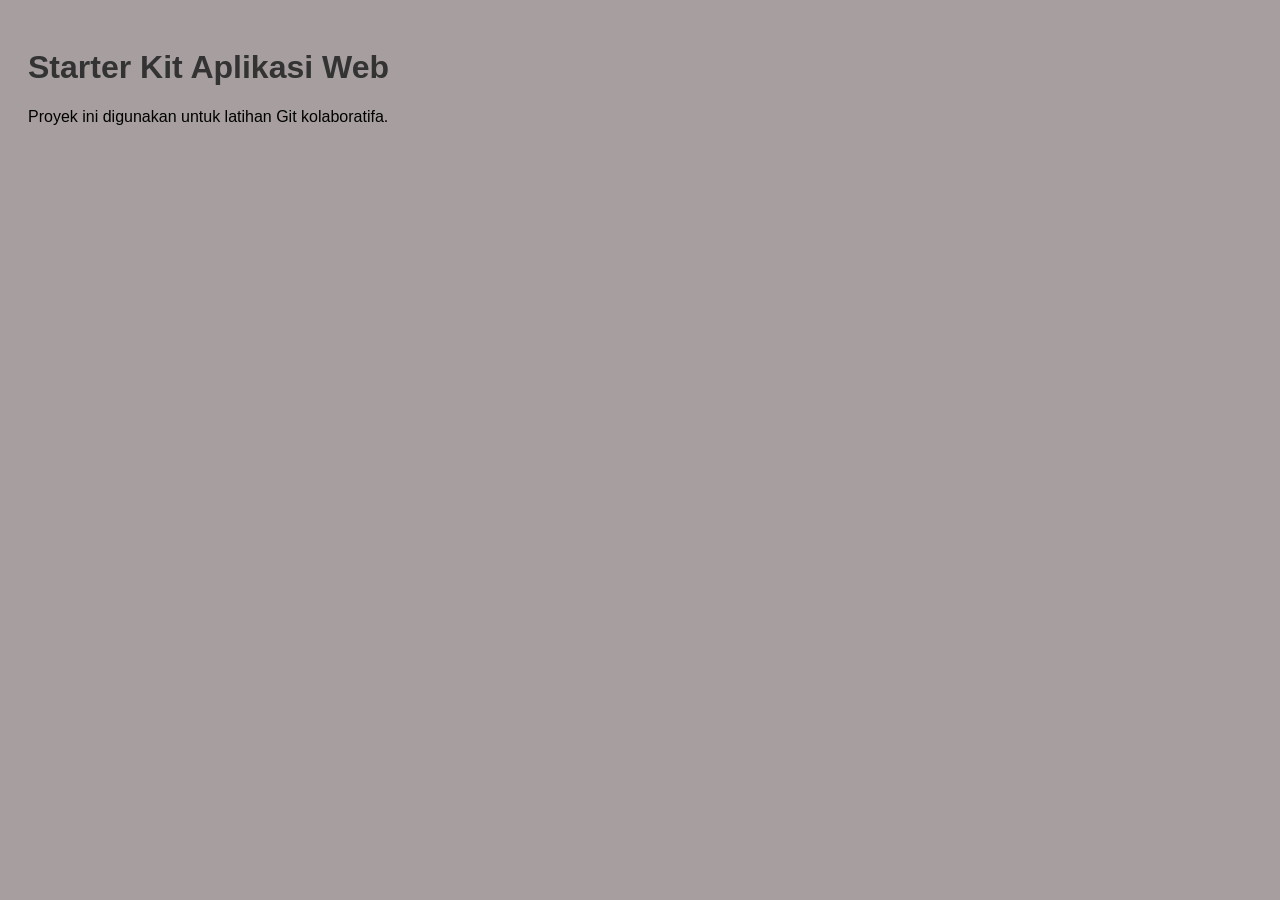
<file: index.html>
<!DOCTYPE html>
<html lang="id">
  <head>
    <meta charset="UTF-8" />
    <title>Starter Kit Git Project</title>
    <link rel="stylesheet" href="css/style.css" />
  </head>
  <body>
    <h1>Starter Kit Aplikasi Web</h1>
    <p>Proyek ini digunakan untuk latihan Git kolaboratifa.</p>

    <script src="js/script.js"></script>
  </body>
</html>
</file>
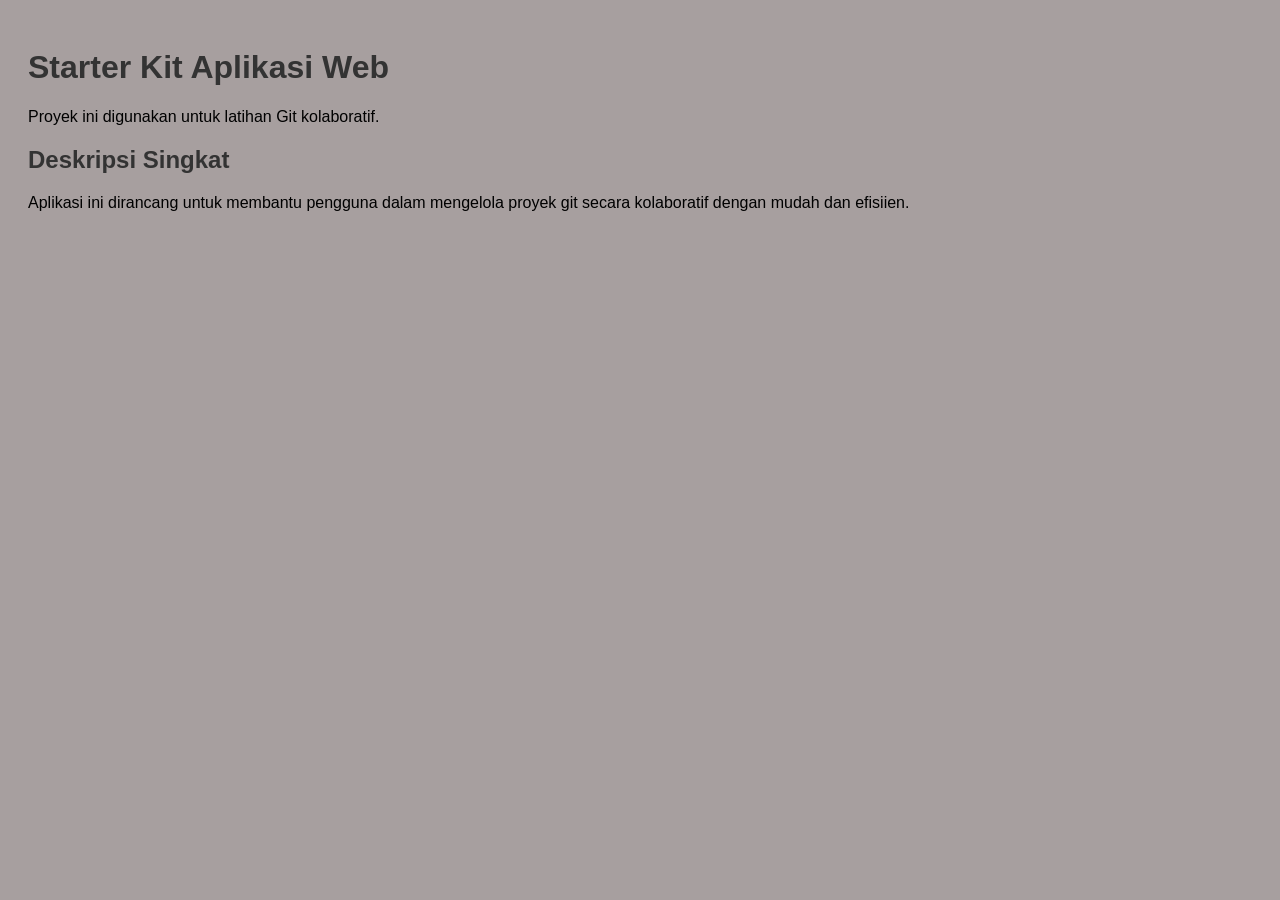
<file: landing.html>
<!DOCTYPE html>
<html lang="id">
  <head>
    <meta charset="UTF-8" />
    <title>Starter Kit Git Project</title>
    <link rel="stylesheet" href="css/style.css" />
  </head>
  <body>
    <h1>Starter Kit Aplikasi Web</h1>
    <p>
     Proyek ini digunakan untuk latihan Git kolaboratif.
    </p>
    
<section>
    <h1>Deskripsi Singkat</h1>
    <p>
      Aplikasi ini dirancang untuk membantu pengguna dalam mengelola proyek git secara kolaboratif dengan mudah dan efisiien.
    </p>
</section>

    <script src="js/script.js"></script>
  </body>
</html>
</file>
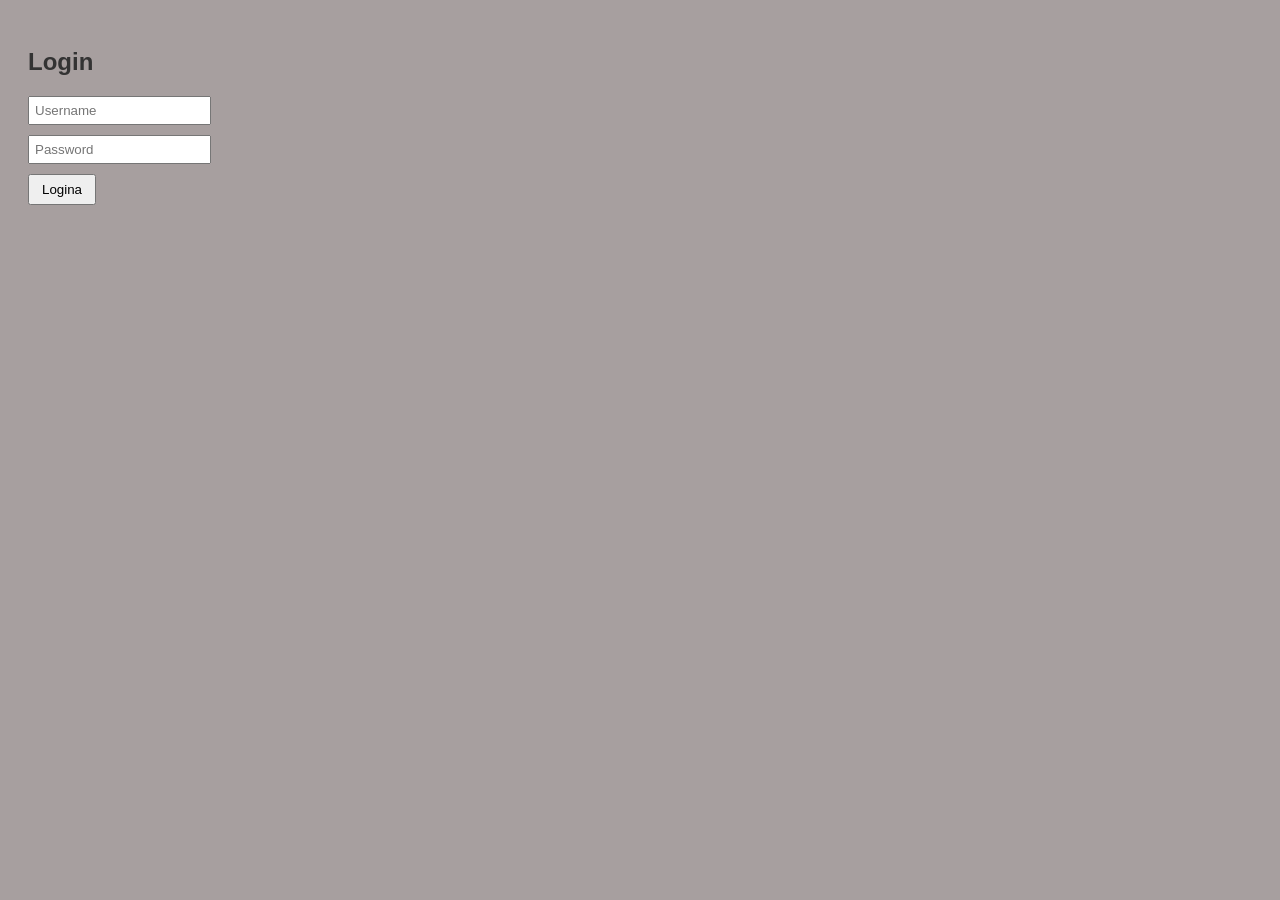
<file: login.html>
<!DOCTYPE html>
<html lang="id">
<head>
    <meta charset="UTF-8">
    <title>Login</title>
    <link rel="stylesheet" href="css/style.css">
</head>
<body>
    <h2>Login</h2>
    <input type="text" placeholder="Username">
    <input type="password" placeholder="Password">
    <button>Logina</button>

    <script src="js/script.js"></script>
</body>
</html>
</file>
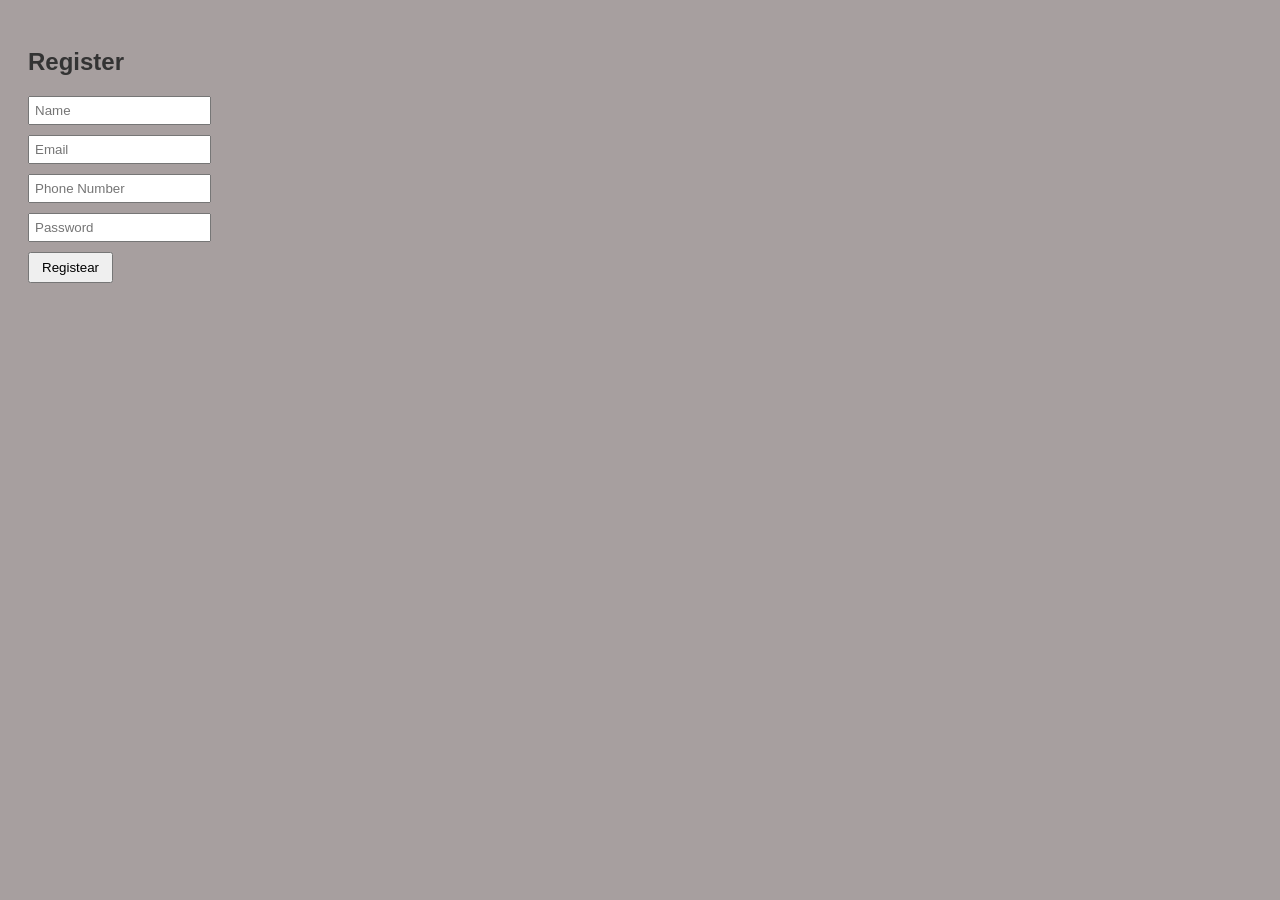
<file: register.html>
<!DOCTYPE html>
<html lang="id">
  <head>
    <meta charset="UTF-8" />
    <title>Register</title>
    <link rel="stylesheet" href="css/style.css" />
  </head>
  <body>
    <h2>Register</h2>
    <input type="text" placeholder="Name" />
    <input type="email" placeholder="Email" />
    <input type="text" placeholder="Phone Number" />
    <input type="password" placeholder="Password" />
    <button>Registear</button>
  </body>
</html>
</file>
<file: css/style.css>
body {
    font-family: Arial, sans-serif;
    background-color: #a79f9f;
    padding: 20px;
}

h1, h2 {
    color: #333;
}

input {
    display: block;
    margin-bottom: 10px;
    padding: 5px;
}

button {
    padding: 6px 12px;
}
</file>
